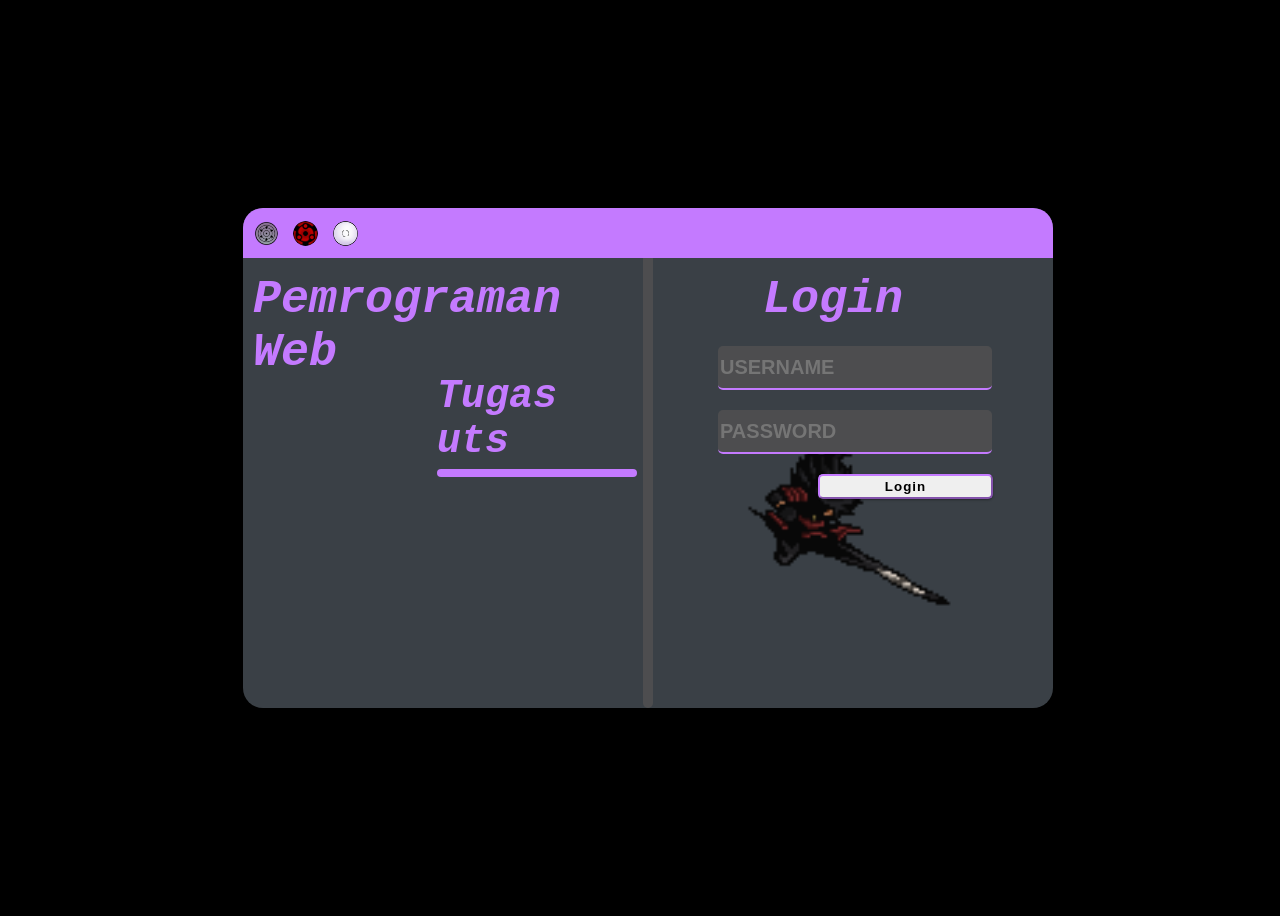
<file: index.html>
<!DOCTYPE html>
<html lang="en">

<head>
    <meta charset="UTF-8">
    <meta http-equiv="X-UA-Compatible" content="IE=edge">
    <meta name="viewport" content="width=device-width, initial-scale=1.0">
    <link rel="stylesheet" href="css/login.css">
    <link rel="shortcut icon" href="img/sharinggan.png" >
    <title>Login</title>
</head>

<body>
    <div class="container-1">
        <div class="card-login"> 
            <div class="penjelasan">
                <div class="header"> 
                    <div class="kumpulan-mata">
                        <div class="mata-1"></div>
                        <div class="mata-2"></div>
                        <div class="mata-3"></div>
                    </div>
            </div>
                <div class="title-1">Pemrograman Web</div>
                <div class="title-2">Tugas uts</div>
                <div class="garis-horizontal"></div>
             
            </div>
            <div class="garis-vertical">
                <div class="header-3"></div>
            </div>
             
            <div class="login-wrapper">
                <div class="header-1"></div>
                <div class="title-3">Login</div>

                <div><input type="text" class="form_username "id="username" placeholder="USERNAME" autocomplete="off"></div> 
                <div class="error_msg-1">Username tidak boleh kosong</div>
                <div class="error_msg-3">Username tidak boleh kosong</div>

                <div><input type="password" class ="form_password" id="password" placeholder="PASSWORD" ></div>
                <div class="error_msg-2">Password tidak boleh kosong</div>
                <div class="error_msg-4">Password tidak boleh kosong</div>

                <div class="btn-login"><input type="button" class="btn" value="Login" onClick="login()"></div>
                <div class="error_msg">Username atau Password anda salah</div>
            </div>
        </div>
    </div>
   
</body>

<script language="JavaScript">

    function login() {
        var user = document.getElementById("username").value;
        var pass = document.getElementById("password").value;
        var form_username = document.querySelector(".form_username");
        var form_password = document.querySelector(".form_password");
        var user_kosong = document.querySelector(".error_msg-1");
        var pass_kosong = document.querySelector(".error_msg-2");
        var userdanpass_kosong = document.querySelector(".error_msg-3");
        var passdanuser = document.querySelector(".error_msg-4");
        var error_msg = document.querySelector(".error_msg");

        if (user == "muhadzdzib" && pass == "galang") {
            window.location.href="dashboard.html";
            alert("Selamat Datang "+user);
        } 

        else if (user == "" && pass!=""){
            
            user_kosong.style.display = "inline-block";
            pass_kosong.style.display = "none";
            userdanpass_kosong.style.display = "none";
            passdanuser.style.display = "none";
            error_msg.style.display = "none";
            form_username.style.border = "1px solid #f74040";
            form_password.style.border = "1px solid #fff";

        }

        else if (user != "" && pass==""){
            
            user_kosong.style.display = "none";
            pass_kosong.style.display = "inline-block";
            userdanpass_kosong.style.display = "none";
            passdanuser.style.display = "none";
            error_msg.style.display = "none";
            form_username.style.border = "1px solid #fff";
            form_password.style.border = "1px solid #f74040";

        }

        else if (user == "" && pass==""){
            form_username.style.border = "1px solid #f74040";
            form_password.style.border = "1px solid #f74040";
            userdanpass_kosong.style.display = "inline-block";
            passdanuser.style.display = "inline-block";
            user_kosong.style.display ="none";
            pass_kosong.style.display ="none";
            error_msg.style.display = "none";

        }

        else {
            user_kosong.style.display = "none";
            pass_kosong.style.display = "none";
            form_username.style.border = "1px solid #f74040";
            form_password.style.border = "1px solid #f74040";
            error_msg.style.display = "inline-block";
            return false;
        }
        
    }
  
    

</script>

</html>
</file>
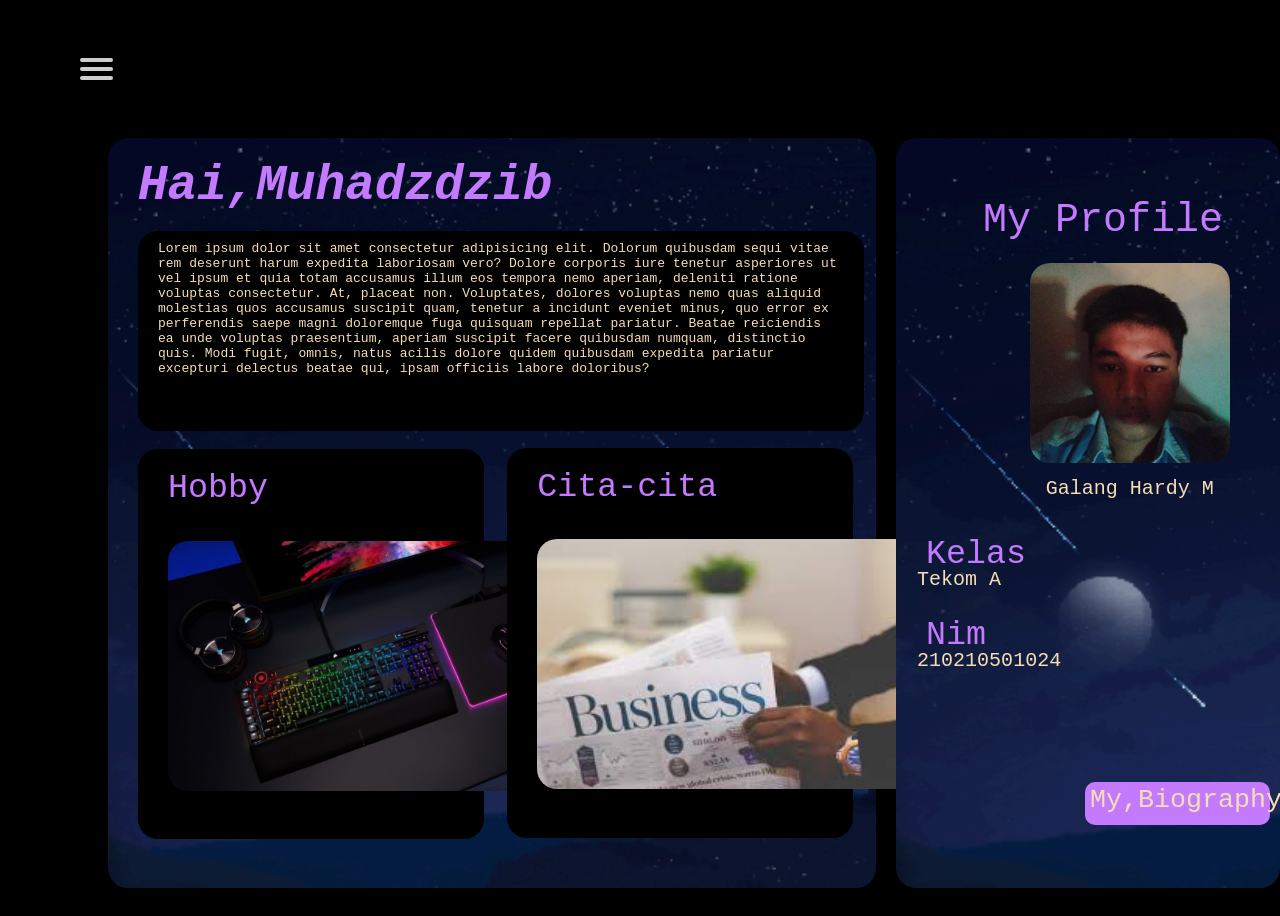
<file: dashboard.html>
<!DOCTYPE html>
<html lang="en">
<head>
    <meta charset="UTF-8">
    <meta http-equiv="X-UA-Compatible" content="IE=edge">
    <meta name="viewport" content="width=device-width, initial-scale=1.0">
    <title>Dashboard</title>
    <link rel="shortcut icon" href="img/sharinggan.png" >
    <link rel="stylesheet" href="css/dashboard.css">
    <link rel="stylesheet" href="css/navbar.css">
</head>

<body>
    <div class="container-1">
        <nav role="navigation">
            <div id="menuToggle">
            <input type="checkbox" />
            <span></span>
            <span></span>
            <span></span>
            <ul id="menu">
                <a href="dashboard.html"><li>Dashboard</li></a>
                <a href="home.html"><li>Home</li></a>
                <a href="biodata.html"><li>Biodata</li></a>
                <a href="home.html"><li>Contact</li></a>
                <a href="login.html"><li>Logout</li></a>
            </ul>
            </div>
        </nav>

        <div class="card-1">
            <div class="salam">
                Hai,Muhadzdzib 
            </div>

            <div class="card-informasi">
                <p class="deskripsi">Lorem ipsum dolor sit amet consectetur adipisicing elit. Dolorum quibusdam sequi vitae rem 
                    deserunt harum expedita laboriosam vero? Dolore corporis iure tenetur asperiores ut vel ipsum et quia totam 
                    accusamus illum eos tempora nemo aperiam, deleniti ratione voluptas consectetur. At, placeat non. Voluptates, 
                    dolores voluptas nemo quas aliquid molestias quos accusamus suscipit quam, tenetur a incidunt eveniet minus, 
                    quo error ex perferendis saepe magni doloremque fuga quisquam repellat pariatur. Beatae reiciendis ea unde 
                    voluptas praesentium, aperiam suscipit facere quibusdam numquam, distinctio quis. Modi fugit, omnis, natus acilis 
                    dolore quidem quibusdam expedita pariatur excepturi delectus beatae qui, ipsam officiis labore doloribus?</p>
            </div>

            <div class="card-hobby">
                <p class="title">Hobby</p>  
                <div class="w3-content w3-display-container">
                    <img class="gambar-hobby"src="img/Gaming.jpg" >
                    <img class="gambar-hobby" src="img/catur.jpg" >
                    <img class="gambar-hobby" src="img/badminton.jpg" >
                  </div>  
            </div>

            <div class="card-cita">
                <p class="title">Cita-cita</p>  
                <div class="w3-content w3-display-container">
                    <img class="gambar-cita" src="img/bisnis1.jfif" >
                    <img class="gambar-cita" src="img/bisnis2.png" >
                    <img class="gambar-cita" src="img/bisnis3.jpg" >
                  </div>  
            </div>
        </div>

        <div class="card-2">
            <div class="profile">
                <p class="title1">My Profile</p>
                <img src="img/galang.jpeg" alt="" class="image-profile">
                <p class="nama">Galang Hardy M</p>
                <div class="title-bio">Kelas  </div>
                <div class="subtitle">Tekom A  </div>
                <div class="title-bio">Nim  </div>
                <div class="subtitle">210210501024  </div>
                <div class="btn-biodata"><a href="biodata.html">My,Biography</a></div>
       
            </div>
        </div>
    </div>
</body>

<script>
    var slideIndex = 0;
    carousel();

    function carousel() {
    var i;
    var x = document.getElementsByClassName("gambar-hobby");

    for (i = 0; i < x.length; i++) {
        x[i].style.display = "none";
    }
    slideIndex++;
    if (slideIndex > x.length) {slideIndex = 1}
    x[slideIndex-1].style.display = "block";
    setTimeout(carousel, 2500); // Change image every 2 seconds
    }


    var slideIndex = 0;
    carouse2();

    function carouse2() {
    var i;
    var x = document.getElementsByClassName("gambar-cita");

    for (i = 0; i < x.length; i++) {
        x[i].style.display = "none";
    }
    slideIndex++;
    if (slideIndex > x.length) {slideIndex = 1}
    x[slideIndex-1].style.display = "block";
    setTimeout(carouse2, 2500); // Change image every 2 seconds
    }
 
             

    
</script>

</html>
</file>
<file: css/login.css>
body{
    background-color:black;
    font-family: monospace;
}

.container-1{
    width: 100vw;
    height: 100vh;
    display: flex;
    justify-content: center;
    align-items: center;
    background-color: black;
}

.card-login{
    display: flex;
    height: 500px;
    width: 810px;
    border-radius: 20px;
    background-image: url(../img/madara.gif);
    background-size: cover;
}

.header,.header-1,.header-3{
    background-color: #C47AFF;
    width: 100%;
    height: 50px;
    border-top-left-radius: 20px;
}
.header-1{
    border-top-right-radius: 20px;
    border-top-left-radius: 0px;
}
.header-3{
    width: 60px;
    border-top-right-radius: 0px;
    border-top-left-radius: 0px;
}

.kumpulan-mata{
    display: flex;
    align-items: center;
    width: 150px;
    height: 50px;
}
.mata-1,.mata-2,.mata-3{
    background-image:url(../img/rinnegan.png);
    background-size: cover;
    margin-left: 10px;
    margin-right: 5px;
    width: 25px;
    height: 25px;
    border-radius: 50%;
}
.mata-2{background-image: url(../img/sharinggan.png);}
.mata-3{background-image: url(../img/byakugan.png);}

.penjelasan{
    border-top-left-radius:20px ;
    width: 400px;
    height: 350px;
}

.title-1,.title-2,.title-3{
    cursor:default;
    font-size: 35pt;
    font-style: italic;
    font-weight: bold;
    width: 400px;
    padding-top: 15px;
    padding-left: 10px;
    color: #C47AFF;
}

.title-2{
    float: right;
    position: relative;
    top: -20px;
    right: 6px;
    font-size: 30pt;
    width: 200px;
}

.title-3{
    font-size: 35pt;
    position: relative;
    left: 25%;
}

.title-1:hover,.title-2:hover,.title-3:hover{
    color: wheat;
    transition: all 0.5s ease-in-out;
}

.garis-horizontal{
    width: 200px;
    height: 8px;
    border-radius: 20px;
    float: right;
    position: relative;
    top: -15px;
    right: 6px;
    background-color: #C47AFF;
}

.garis-horizontal:hover{
    background-color: wheat;
    transition: all 0.5s ease-in-out;
}

.garis-vertical{
    border-radius: 10px;
    height: 500px;
    width: 10px;
    background-color: #4d4d4f;
    position: relative;
}

.login-wrapper{
    border-top-right-radius:20px ;
    width: 400px;
    height:350px;
}

.form_username,.form_password{
    background-color: #4d4d4f;
    position: relative;
    left: 65px;
    top: 20px;
    width: 270px;
    height: 40px;
    border-radius: 5px;
    border: none;
    font-size: 15pt;
    font-weight: bold;
    border-bottom: 2px solid #C47AFF;
    margin-bottom: 20px;
    color: #ECF0F5;
}

.btn-login{
    position: relative;
    float: right;
    right: 60px;
}

.btn{
    border-color:#C47AFF;
    color: rgb(0, 0, 0);
    border-radius: 5px;
    font-weight: bold;
    letter-spacing: 1px;
    width: 175px;
    height: 25px;
    margin-top: 20px;
    box-shadow: 0 1px 3px rgba(0, 0, 0, 0.12), 0 1px 2px rgba(0, 0, 0, 0.24);
  }

  .error_msg,.error_msg-1,.error_msg-2,.error_msg-1-1,.error_msg-3,.error_msg-4{
    font-family: monospace;
    font-size: 15pt;
    position: relative;
    top: 10px;
    left: 55px;
    display: none;
    color: red;
  }
  .error_msg{
    position: relative;
    top: 10px;
    left: 18px;
  }
</file>
<file: css/dashboard.css>
* {
    font-family: monospace;
}



.container-1{
    width: 100vw ;
    height: 100vh ;
    background-color: black;
    display: flex;
}


.card-1,.card-2{
    border-radius: 20px;
    width: 60%;
    height: 750px;
    position: relative;
    background-image: url("../img/astronomi.gif");
    background-size: cover;
    left: 100px;
    top: 130px;
}

.card-2{
    position: relative;
    left: 120px;
    width : 30%;
    background-color: #7978FF;
}

.salam{
    font-size: 37pt;
    color: #C47AFF;
    position: relative;
    top: 20px;
    left: 30px;
    width: 380px;
    height: 50px;
    font-style: italic;
    font-weight: 700;
    cursor: default;
}

.salam:hover{
    color: wheat;
    transition: all 0.8s ease-in-out;
}

.card-informasi{
    background-color: black;
    color: wheat;
    height: 200px;
    width: 94.5%;
    border-radius: 20px;
    position: relative;
    top: 30px;
    left: 30px;
}

.deskripsi{
    color: wheat;
    padding-top: 10px;
    padding-left: 20px;
    padding-right: 20px;
}

.card-hobby,.card-cita{
    position: relative;
    left: 30px;
    top: 15px;
    border-radius: 20px;
    width: 45%;
    height: 390px;
    background-color: black;
}
.card-cita{
    top :-410px;
    left: 52%;
}

.title,.title1,.title-bio{
    font-size: 25pt;
    color: #C47AFF;
    padding-top: 20px;
    padding-left: 30px;
    cursor:default;
}
.title1{
    font-size: 30pt;
    display: flex;
    justify-content: center;
}
.title-bio{
    position: relative;
    top: -35px;
    
}

.title:hover,.title1:hover,.title-bio:hover{
    color: wheat;
    transition: all 0.8s ease-in-out;
    
}

.subtitle{
    font-size: 15pt;
    position: relative;
    top: -40px;
    left: 5.5%;
    color: wheat;
}

.gambar-hobby,.gambar-cita{
    position: relative;
    left: 30px;
    width:430px; 
    height: 250px;
    border-radius: 20px;
}
.image-profile{
    width: 200px;
    height: 200px;
    border-radius: 20px;
    position: relative;
    left: 35%;
    top: -20px;
}

.nama{
    font-size: 15pt;
    position: relative;
    left: 39%;
    top: -30px;
    color: wheat;
}

.btn-biodata{
    font-size: 15pt;
    width: 180px;
    height: 40px;
    border-radius: 10px;
    padding-left: 5px;
    padding-top: 2.5px;
    background-color: #C47AFF;
    position:relative;
    float: right;
    top: 70px;
    right: 10px;
}

.btn-biodata:hover{
    background-color:#232323;
    transition: all 0.8s ease-in-out;
}

.btn-biodata  a {
    color: wheat;
    font-size: 20pt;
    text-decoration: none;
}

.btn-biodata a:hover{
    color: #EB1D36;
    transition: all 0.5s ease-in-out;
}
</file>
<file: css/navbar.css>
body{
  background-color: black;
}

#menuToggle
{
  
  display: block;
  position: fixed;
  top: 58px;
  left: 80px;
  z-index: 9999;
  -webkit-user-select: none;
  user-select: none;
}

#menuToggle a
{
  text-decoration: none;
  color: #C47AFF;
  transition: color 0.3s ease;
}

#menuToggle a:hover
{
  color: wheat;
}


#menuToggle input
{
  display: block;
  width: 40px;
  height: 32px;
  position: absolute;
  top: -7px;
  left: -5px;
  cursor: pointer;
  opacity: 0; 
  z-index: 2; 
  -webkit-touch-callout: none;
}

#menuToggle span
{
  display: block;
  width: 33px;
  height: 4px;
  margin-bottom: 5px;
  position: relative;
  
  background: #cdcdcd;
  border-radius: 3px;
  
  z-index: 1;
  
  transform-origin: 4px 0px;
  
  transition: transform 0.5s cubic-bezier(0.77,0.2,0.05,1.0),
              background 0.5s cubic-bezier(0.77,0.2,0.05,1.0),
              opacity 0.55s ease;
}

#menuToggle span:first-child
{
  transform-origin: 0% 0%;
}

#menuToggle span:nth-last-child(2)
{
  transform-origin: 0% 100%;
}


#menuToggle input:checked ~ span
{
  opacity: 1;
  transform: rotate(45deg) translate(-2px, -1px);
  background: #232323;
}

#menuToggle input:checked ~ span:nth-last-child(3)
{
  opacity: 0;
  transform: rotate(0deg) scale(0.2, 0.2);
}


#menuToggle input:checked ~ span:nth-last-child(2)
{
  transform: rotate(-45deg) translate(0, -1px);
}


#menu
{
  position: absolute;
  width: 300px;
  height: 100vh;
  padding: 50px;
  margin-top:53px;
  margin-left: -80px;
  background: black;
  border-top-right-radius: 20px;
  list-style-type: none;
  -webkit-font-smoothing: antialiased;
  transform-origin: 0% 0%;
  transform: translate(-100%, 0);
  transition: transform 0.5s cubic-bezier(0.77,0.2,0.05,1.0);
}

#menu li
{
  padding: 10px 0;
  font-size: 22px;
}


#menuToggle input:checked ~ ul
{
  transform: none;
}
</file>
